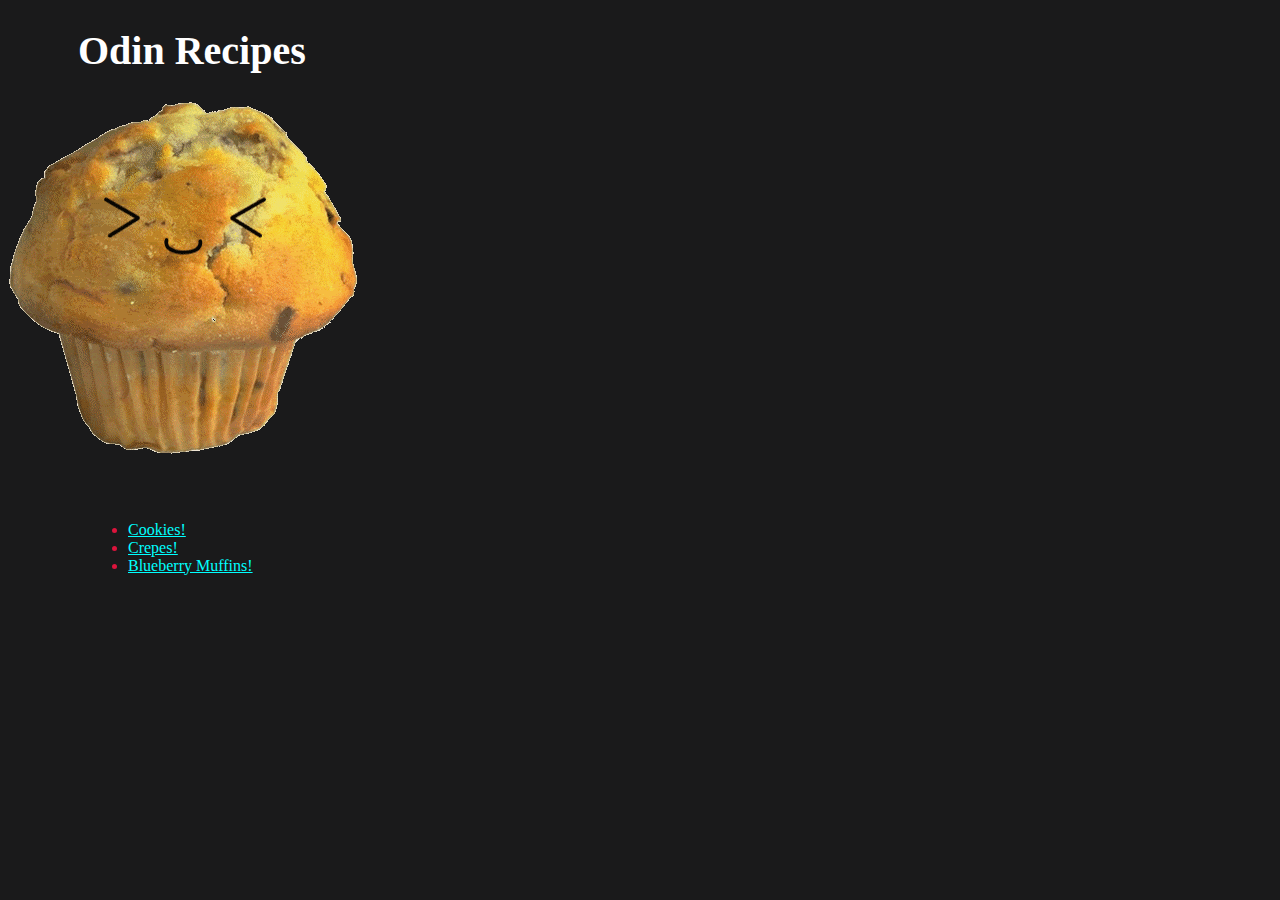
<file: index.html>
<!DOCTYPE html>
<html lang="en">
<head>
    <meta charset="UTF-8">
    <meta http-equiv="X-UA-Compatible" content="IE=edge">
    <meta name="viewport" content="width=device-width, initial-scale=1.0">
    <link rel="stylesheet" href="./style.css">
    <title>Recipes</title>
</head>
<body>
    <h1 id="title">Odin Recipes</h1>
    <img src="./recipes/muffin.gif" alt="cute muffin GIF">
    <ul class="list">
    <li><a href="./recipes/cookies.html" alt="link to the cookies recipe" class="links">Cookies!</a></li>
    <li><a href="./recipes/crepes.html" alt="link to the crepes recipe" class="links">Crepes!</a></li>
    <li><a href="./recipes/blueberry-muffins.html" alt="link to the blueberry Muffins recipe" class="links">Blueberry Muffins!</a></li>
    </ul>
</body>
</html>
</file>
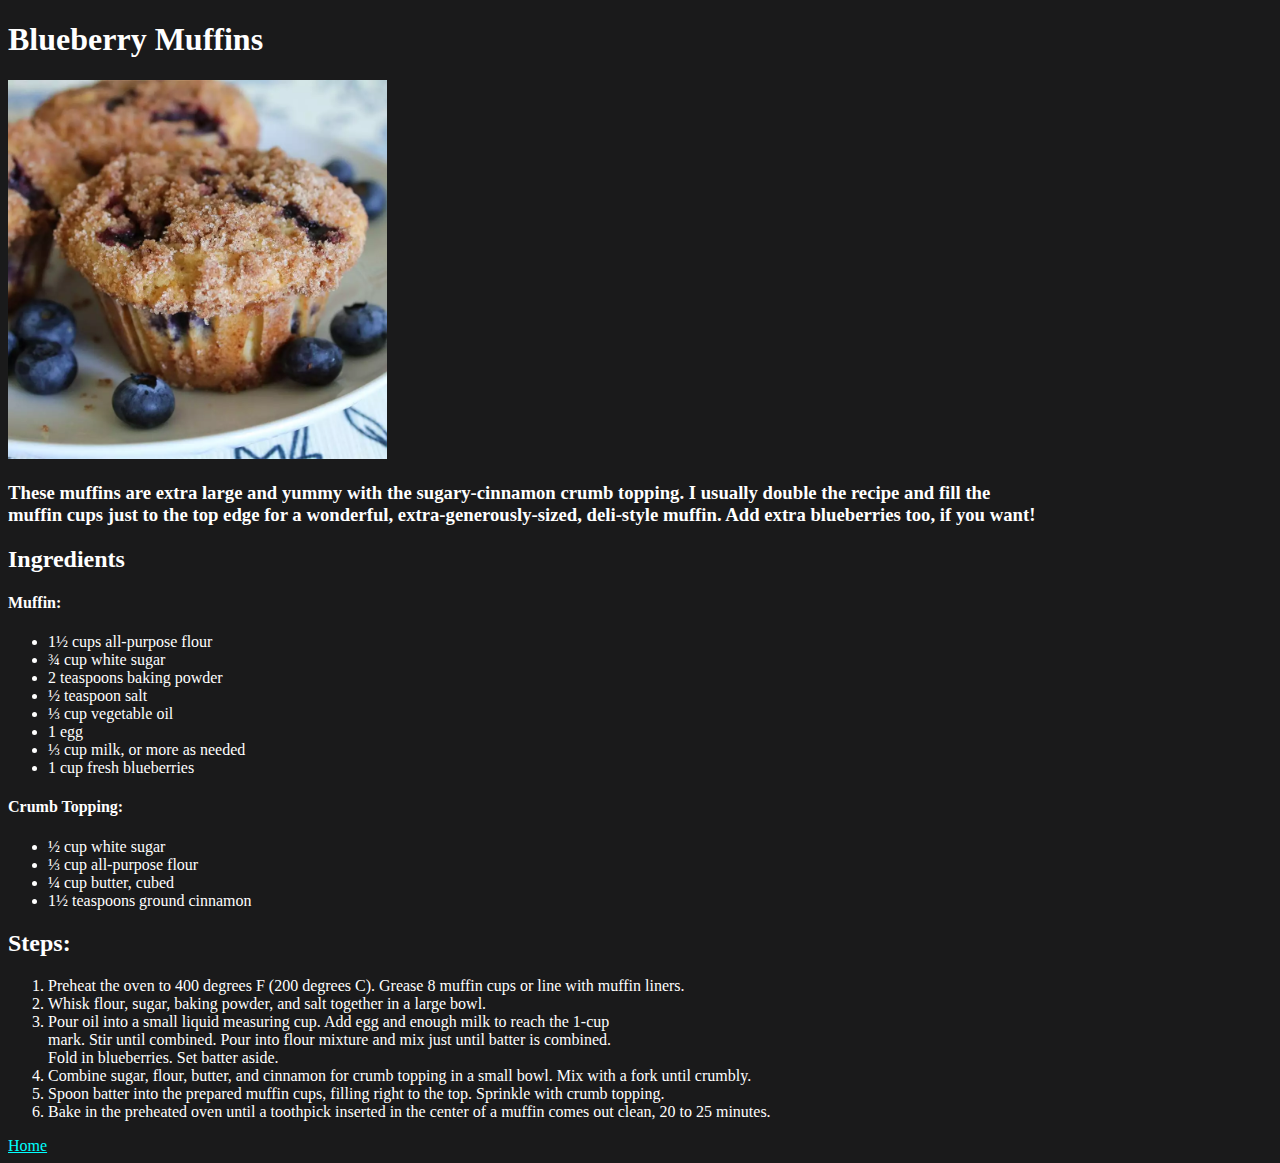
<file: recipes/blueberry-muffins.html>
<!DOCTYPE html>
<html lang="en">
<head>
    <meta charset="UTF-8">
    <meta http-equiv="X-UA-Compatible" content="IE=edge">
    <meta name="viewport" content="width=device-width, initial-scale=1.0">
    <link rel="stylesheet" href="../style.css">
    <title>Blueberry Muffins</title>
</head>
<body>
    <h1>Blueberry Muffins</h1>
    <img src="./blueberry-muffins.webp" style="width:30%; height:30%;">
    <h3>These muffins are extra large and yummy with the sugary-cinnamon crumb topping. I usually double the recipe and fill the<br>
         muffin cups just to the top edge for a wonderful, extra-generously-sized, deli-style muffin. Add extra blueberries too, if you want!</h3>

    <h2>Ingredients</h2>
    <h4>Muffin:</h4>
    <ul>
        <li>1½ cups all-purpose flour</li>
        <li>¾ cup white sugar</li>
        <li>2 teaspoons baking powder</li>
        <li>½ teaspoon salt</li>
        <li>⅓ cup vegetable oil</li>
        <li>1 egg</li>
        <li>⅓ cup milk, or more as needed</li>
        <li>1 cup fresh blueberries</li>
    </ul>
    <h4>Crumb Topping:</h4>
    <ul>
        <li>½ cup white sugar</li>
        <li>⅓ cup all-purpose flour</li>
        <li>¼ cup butter, cubed</li>
        <li>1½ teaspoons ground cinnamon</li>
    </ul>
    <h2>Steps:</h2>
    <ol>
        <li>Preheat the oven to 400 degrees F (200 degrees C). Grease 8 muffin cups or line with muffin liners.</li>
        <li>Whisk flour, sugar, baking powder, and salt together in a large bowl.</li>
        <li>Pour oil into a small liquid measuring cup. Add egg and enough milk to reach the 1-cup<br>
             mark. Stir until combined. Pour into flour mixture and mix just until batter is combined.<br>
             Fold in blueberries. Set batter aside.</li>
        <li>Combine sugar, flour, butter, and cinnamon for crumb topping in a small bowl. Mix with a fork until crumbly.</li>
        <li>Spoon batter into the prepared muffin cups, filling right to the top. Sprinkle with crumb topping.</li>
        <li>Bake in the preheated oven until a toothpick inserted in the center of a muffin comes out clean, 20 to 25 minutes.</li>
    </ol>

    <a href="../index.html" alt="Landingpage" class="links">Home</a>

</body>
</html>
</file>
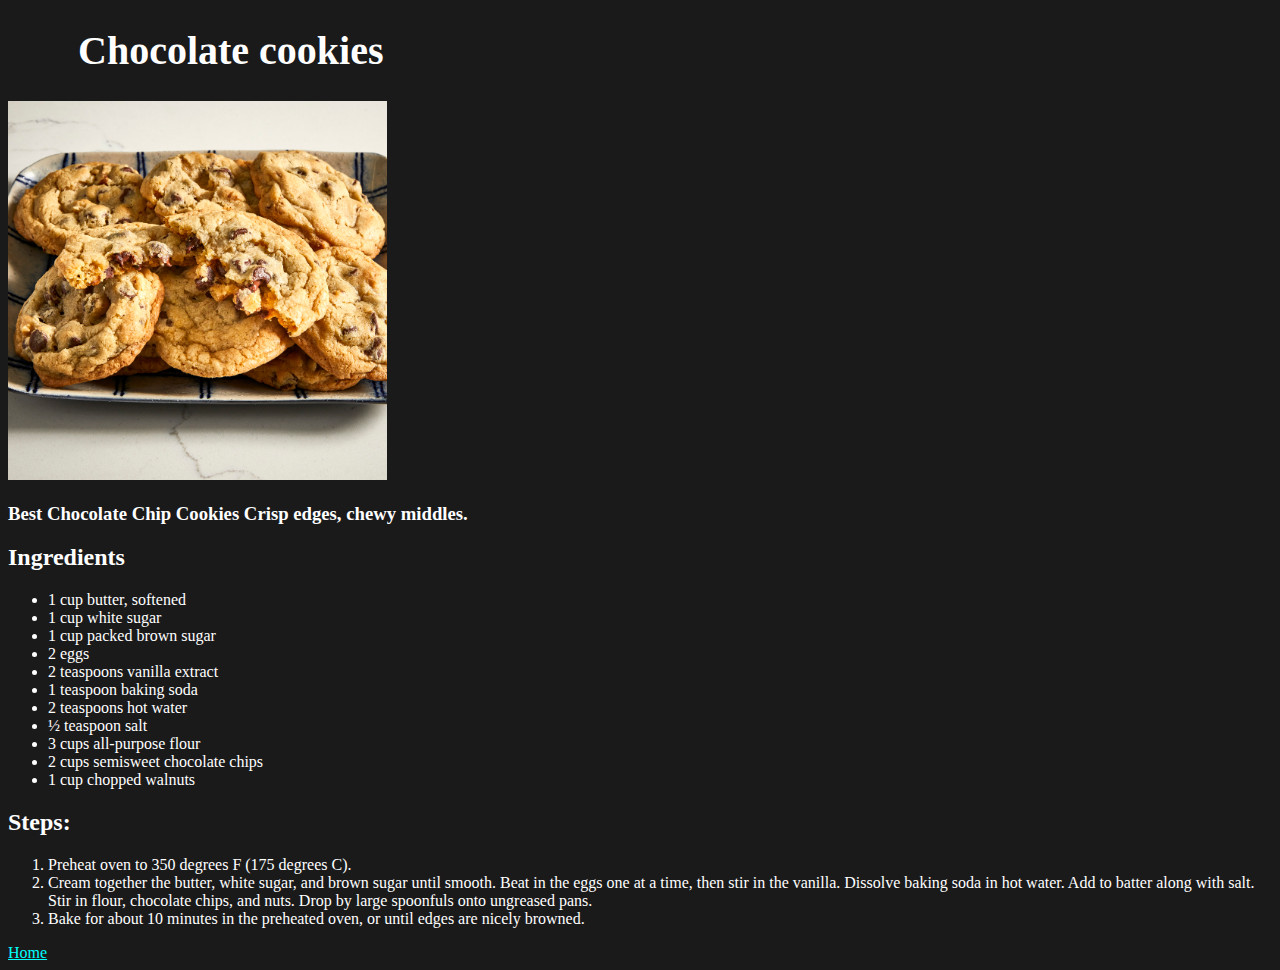
<file: recipes/cookies.html>
<!DOCTYPE html>
<html lang="en">
<head>
    <meta charset="UTF-8">
    <meta http-equiv="X-UA-Compatible" content="IE=edge">
    <meta name="viewport" content="width=device-width, initial-scale=1.0">
    <link rel="stylesheet" href="../style.css">
    <title>Chocolate cookies recipe</title>
</head>
<body>
    <h1 id="title">Chocolate cookies</h1>
    <img src="./cookies.jpeg" style="width: 30%; height:30%;">
    <h3>Best Chocolate Chip Cookies Crisp edges, chewy middles.</h3>

    <h2>Ingredients</h2>
    <ul>
        <li>1 cup butter, softened</li>
        <li>1 cup white sugar</li>
        <li>1 cup packed brown sugar</li>
        <li>2 eggs</li>
        <li>2 teaspoons vanilla extract</li>
        <li>1 teaspoon baking soda</li>
        <li>2 teaspoons hot water</li>
        <li>½ teaspoon salt</li>
        <li>3 cups all-purpose flour</li>
        <li>2 cups semisweet chocolate chips</li>
        <li>1 cup chopped walnuts</li>
    </ul>
    <h2>Steps:</h2>
    <ol>
        <li>Preheat oven to 350 degrees F (175 degrees C).</li>
        <li>Cream together the butter, white sugar, and brown sugar until smooth. Beat in the
             eggs one at a time, then stir in the vanilla. Dissolve baking soda in hot water. Add to 
             batter along with salt. Stir in flour, chocolate chips, and nuts. Drop by large spoonfuls
             onto ungreased pans.</li>
        <li>Bake for about 10 minutes in the preheated oven, or until edges are nicely browned.</li>
    </ol>


    <a href="../index.html" alt="Landingpage" class="links">Home</a>
</body>
</html>
</file>
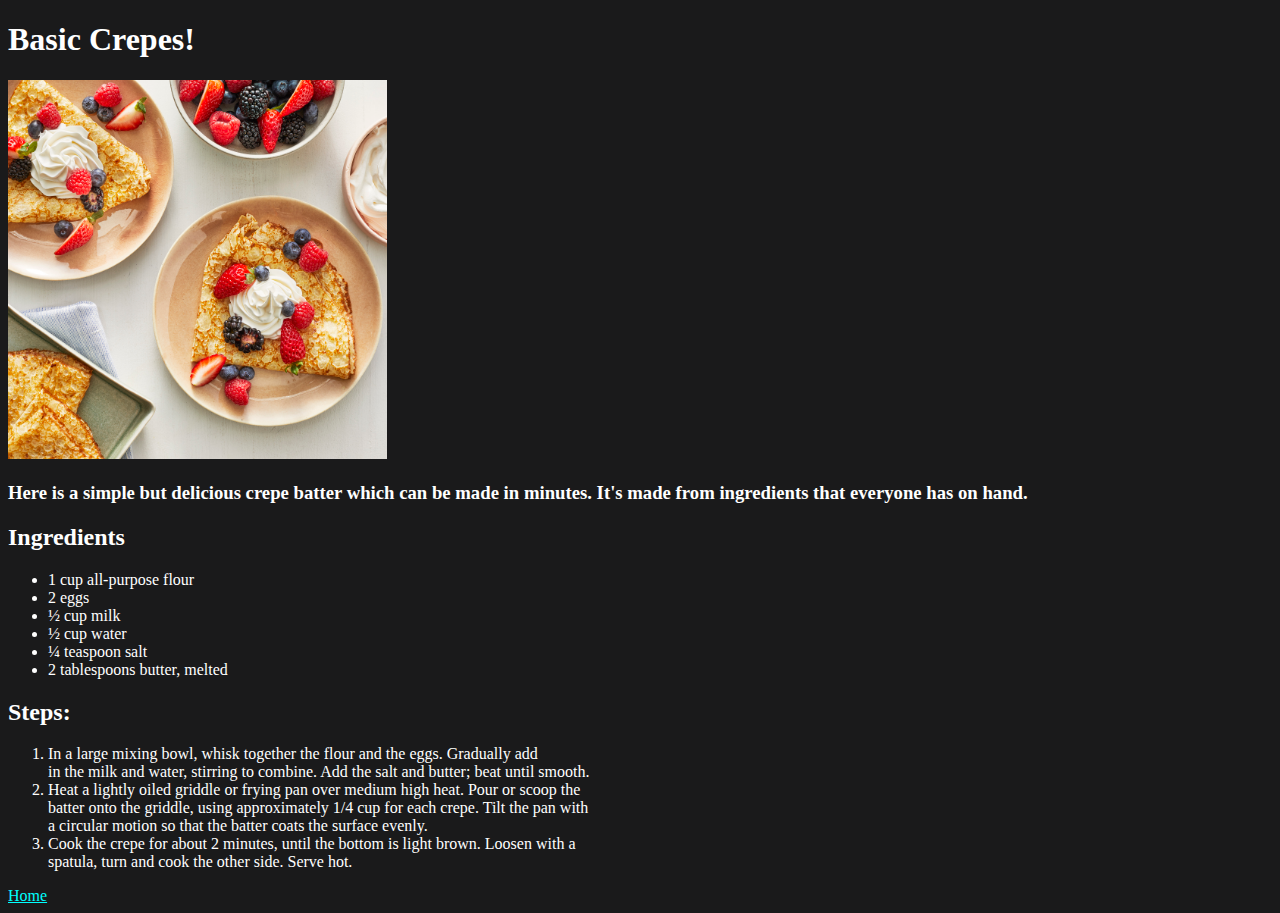
<file: recipes/crepes.html>
<!DOCTYPE html>
<html lang="en">
<head>
    <meta charset="UTF-8">
    <meta http-equiv="X-UA-Compatible" content="IE=edge">
    <meta name="viewport" content="width=device-width, initial-scale=1.0">
    <link rel="stylesheet" href="../style.css">
    <title>Basic Crepes</title>
</head>
<body>
    <h1>Basic Crepes!</h1>
    <img src="./crepes.jpeg" style="width:30%; height: 30%;">
    <h3>Here is a simple but delicious crepe batter which can be made in minutes. It's made from ingredients that everyone has on hand.</h3>

    <h2>Ingredients</h2>
    <ul>
        <li>1 cup all-purpose flour</li>
        <li>2 eggs</li>
        <li>½ cup milk</li>
        <li>½ cup water</li>
        <li>¼ teaspoon salt</li>
        <li>2 tablespoons butter, melted</li>
    </ul>

    <h2>Steps:</h2>

    <ol>
        <li>In a large mixing bowl, whisk together the flour and the eggs. Gradually add<br>
             in the milk and water, stirring to combine. Add the salt and butter; beat until smooth.
        </li>
        <li>Heat a lightly oiled griddle or frying pan over medium high heat. Pour or scoop the<br>
             batter onto the griddle, using approximately 1/4 cup for each crepe. Tilt the pan with<br>
              a circular motion so that the batter coats the surface evenly.</li>
        <li>Cook the crepe for about 2 minutes, until the bottom is light brown. Loosen with a<br>
             spatula, turn and cook the other side. Serve hot.</li>
    </ol>

    <a href="../index.html" alt="Landingpage" class="links">Home</a>

</body>
</html>
</file>
<file: style.css>
* {

    background-color: rgb(26, 26, 27);

}

body {

    color: white;

}

#title {

    font-weight: bold;
    color: white;
    margin-left: 70px;
    font-size: 40px;
}

.list {

    color:crimson;
    margin-left: 80px;
}

.links {

    color: aqua;

}
</file>
